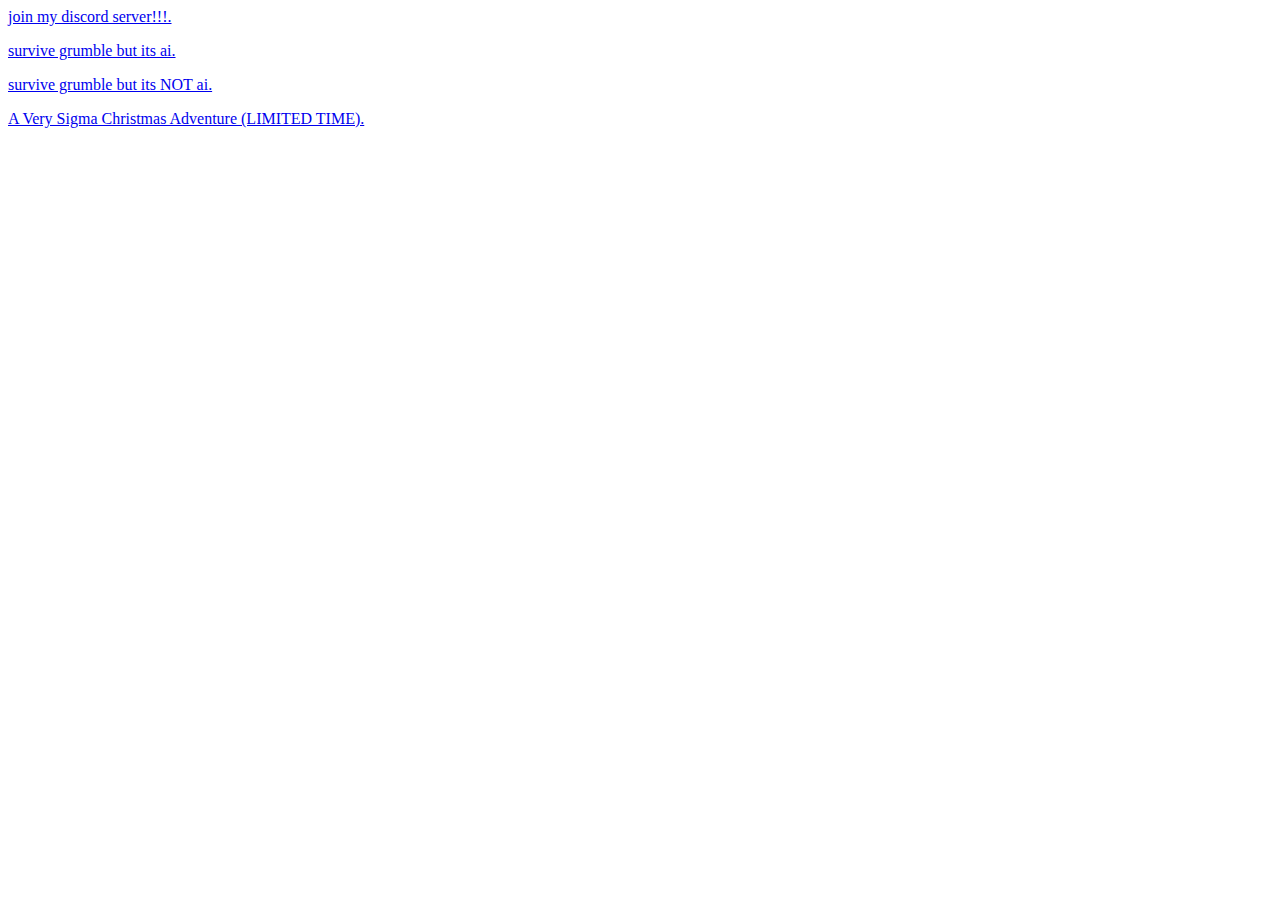
<file: main site.html>
<html><head><title>snuggs1923's hub of things</title>

</head><body><p>
                    <a href="https://discord.gg/nxjPpK2k">join my discord server!!!.</a>
                    </p>

<p>
                    <a href="https://snuggs1923.neocities.org/survivegrumble">survive grumble but its ai.</a>
                    </p>
                    
                    <p>
                    <a href="https://www.roblox.com/games/111350981809384/Survive-Grumble">survive grumble but its NOT ai.</a>
                    </p>
                    
                                        <p>
                    <a href="https://snuggs1923.neocities.org/verysigmachristmas">A Very Sigma Christmas Adventure (LIMITED TIME).</a>
                    </p></body></html>
</file>
